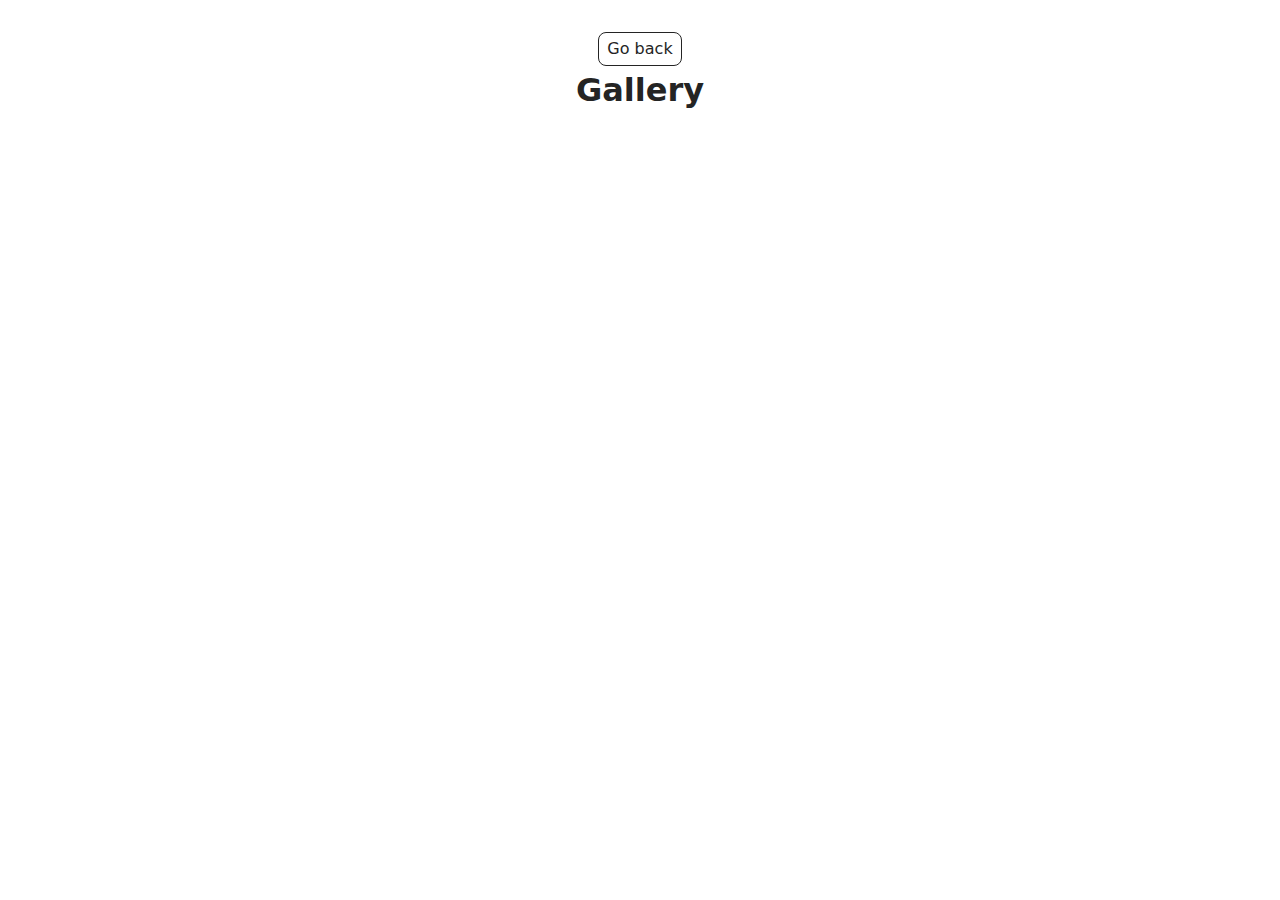
<file: src/1-gallery.html>
<!doctype html>
<html lang="en">
  <head>
    <meta charset="UTF-8" />
    <meta http-equiv="X-UA-Compatible" content="IE=edge" />
    <meta name="viewport" content="width=device-width, initial-scale=1.0" />
    <title>Gallery</title>
    <link rel="stylesheet" href="./css/styles.css" />
  </head>
  <body>
    <main>
      <div class="container">
        <a class="back-link" href="./index.html">Go back</a>
        <h1 class="main-title">Gallery</h1>
        <ul class="gallery"></ul>
      </div>
    </main>
    <script type="module" src="./js/1-gallery.js"></script>
  </body>
</html>
</file>
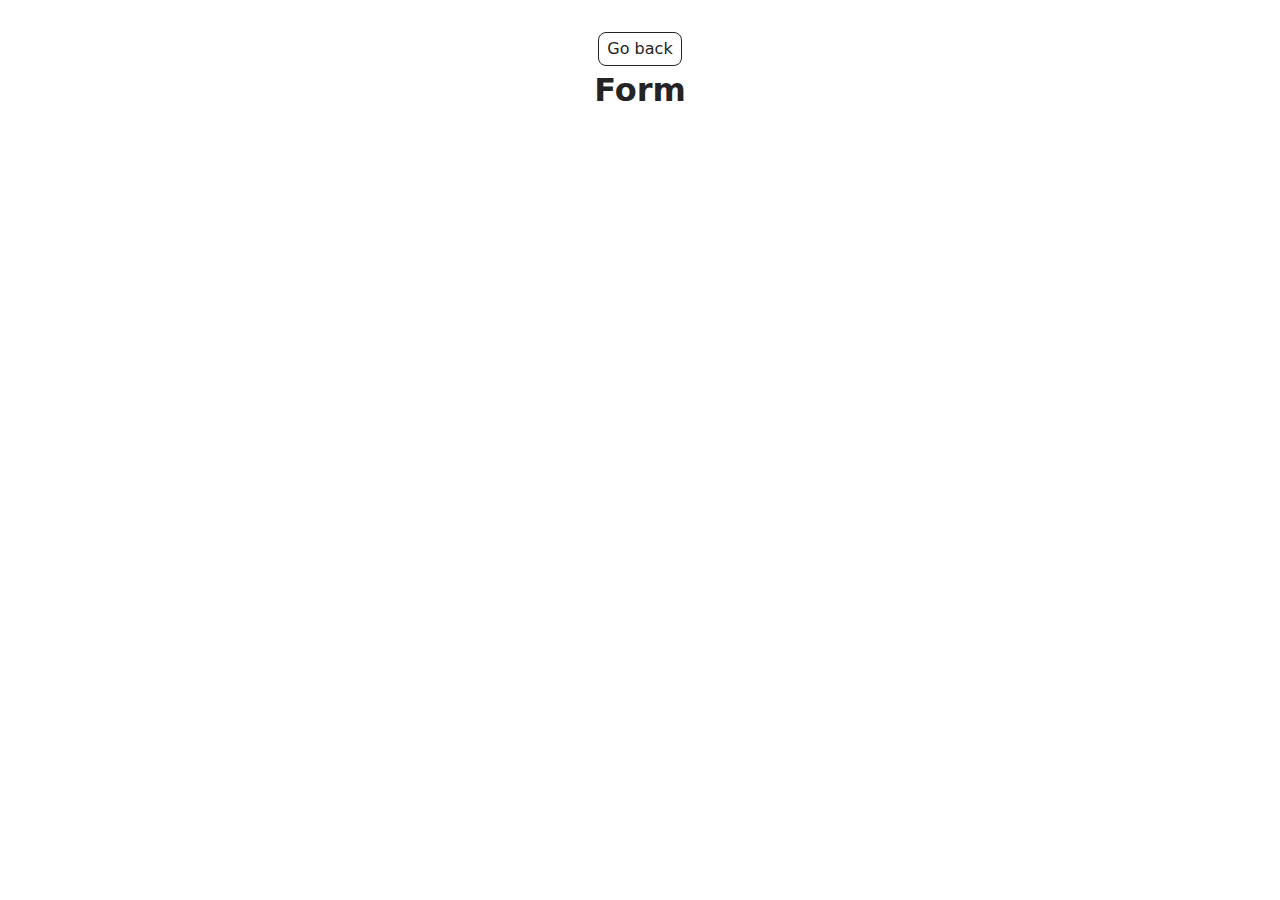
<file: src/2-form.html>
<!doctype html>
<html lang="en">
  <head>
    <meta charset="UTF-8" />
    <meta http-equiv="X-UA-Compatible" content="IE=edge" />
    <meta name="viewport" content="width=device-width, initial-scale=1.0" />
    <title>Form</title>
    <link rel="stylesheet" href="./css/styles.css" />
  </head>
  <body>
    <main>
      <div class="container">
        <a class="back-link" href="./index.html">Go back</a>
        <h1 class="main-title">Form</h1>
      </div>
    </main>
    <script type="module" src="./js/2-form.js"></script>
  </body>
</html>
</file>
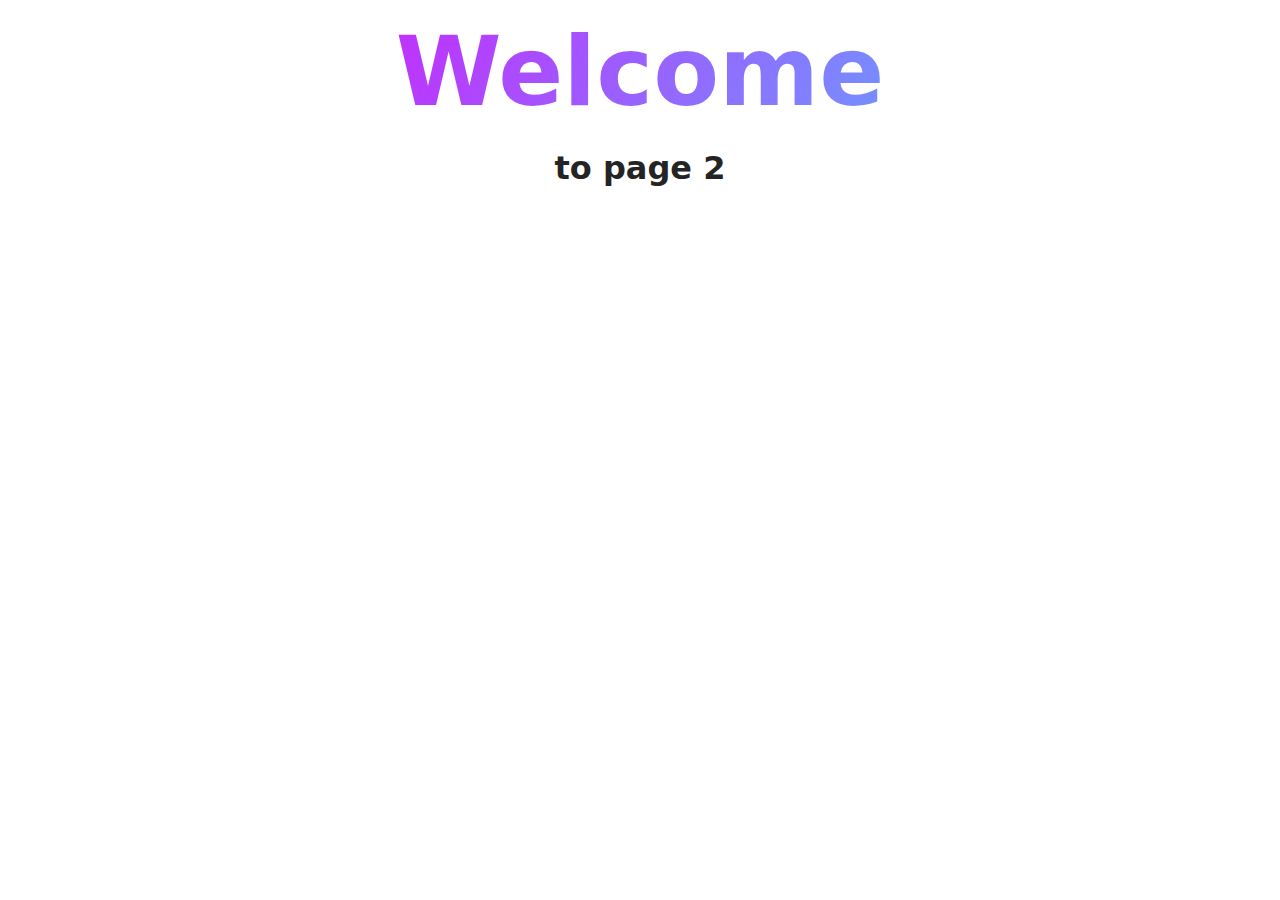
<file: src/page-2.html>
<!DOCTYPE html>
<html lang="en">
  <head>
    <meta charset="UTF-8" />
    <meta http-equiv="X-UA-Compatible" content="IE=edge" />
    <meta name="viewport" content="width=device-width, initial-scale=1.0" />
    <title>Page 2</title>
    <link rel="stylesheet" href="./css/styles.css" />
  </head>
  <body>
    <load
      src="./partials/header.html"
      icon-path="./img/sprite.svg#logo"
      highlight-act="active"
    />

    <main>
      <div class="container">
        <h1 class="main-title">
          <span class="main-title-gradient">Welcome</span> to page 2
        </h1>
        <load src="./partials/back-link.html" />
      </div>
    </main>

    <load src="./partials/footer.html" />
  </body>
</html>
</file>
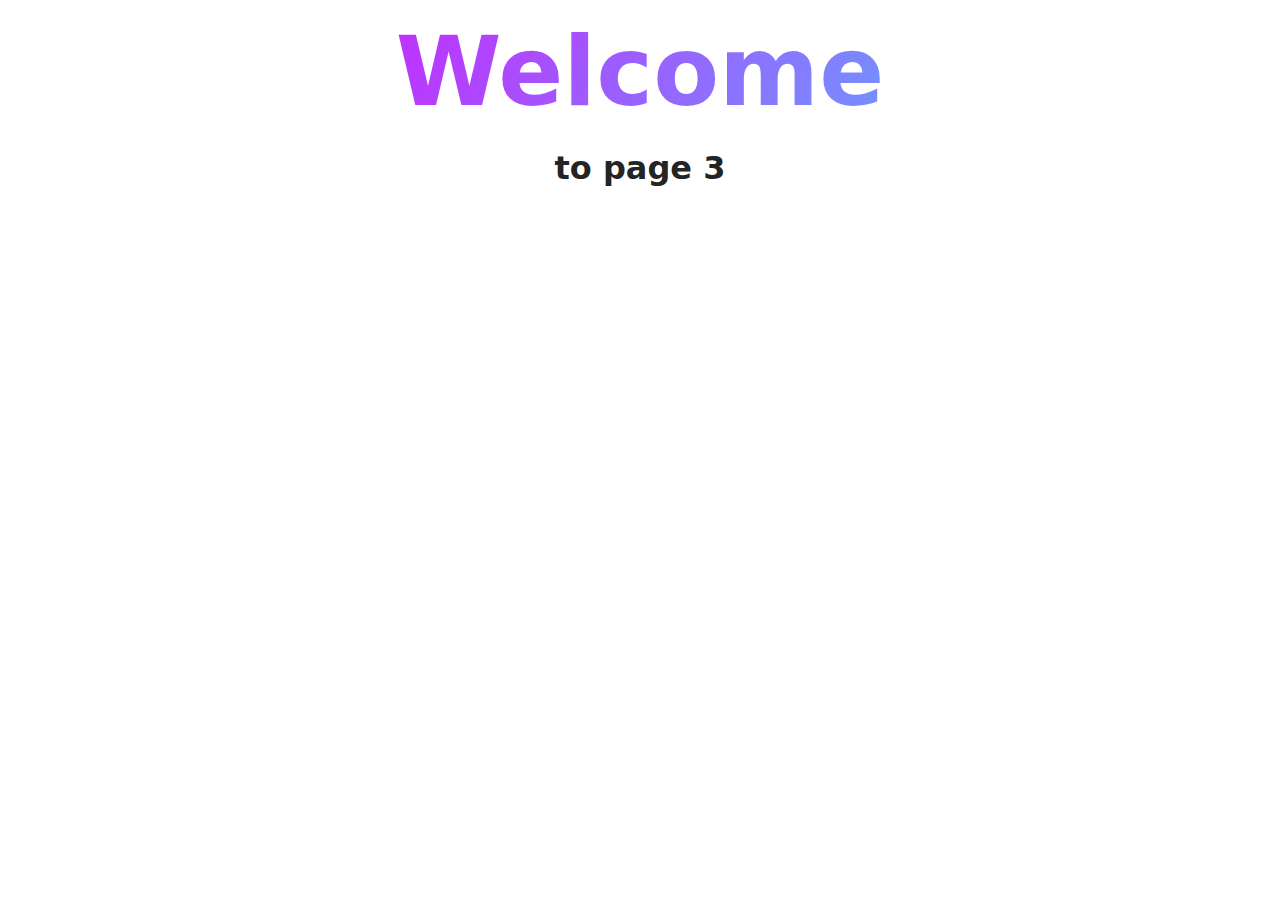
<file: src/page-3.html>
<!DOCTYPE html>
<html lang="en">
  <head>
    <meta charset="UTF-8" />
    <meta http-equiv="X-UA-Compatible" content="IE=edge" />
    <meta name="viewport" content="width=device-width, initial-scale=1.0" />
    <title>Page 3</title>
    <link rel="stylesheet" href="./css/styles.css" />
  </head>
  <body>
    <load
      src="./partials/header.html"
      icon-path="./img/sprite.svg#logo"
      highlight-curr="active"
    />

    <main>
      <div class="container">
        <h1 class="main-title">
          <span class="main-title-gradient">Welcome</span> to page 3
        </h1>
        <load src="./partials/back-link.html" />
      </div>
    </main>

    <load src="./partials/footer.html" />
  </body>
</html>
</file>
<file: src/css/styles.css>
/**
  |============================
  | include css partials with
  | default @import url()
  |============================
*/
/* Common styles */
@import url('./reset.css');
@import url('./base.css');
@import url('./container.css');
@import url('./animations.css');

/* Sections style */
@import url('./header.css');
@import url('./vite-promo.css');
@import url('./badges.css');
@import url('./back-link.css');
@import url('./footer.css');
</file>
